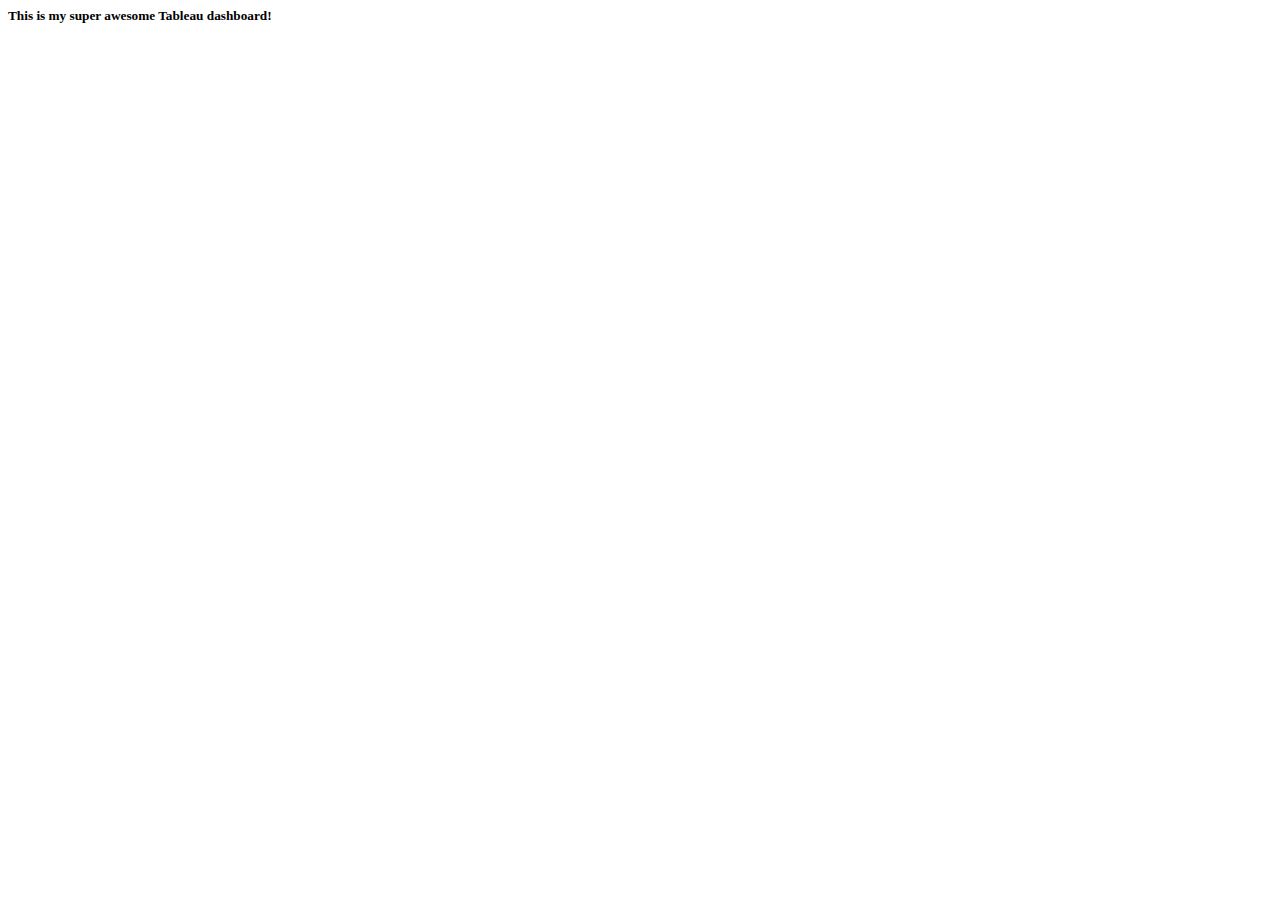
<file: tab.html>
<html>
    <head>
        <title>Tableau Dashboard Demo</title>
    </head>
    <body>
        <h5>This is my super awesome Tableau dashboard!</h5>
        <div class='tableauPlaceholder' id='viz1744432085861' style='position: relative'>
            <noscript>
                <a href='#'><img alt='3 ' src='https:&#47;&#47;public.tableau.com&#47;static&#47;images&#47;KB&#47;KBHXPFR6R&#47;1_rss.png' style='border: none' />
            </a>
            </noscript>
            <object class='tableauViz'  style='display:none;'>
                <param name='host_url' value='https%3A%2F%2Fpublic.tableau.com%2F' /> 
                <param name='embed_code_version' value='3' /> 
            <param name='path' value='shared&#47;KBHXPFR6R' /> <param name='toolbar' value='yes' /><param name='static_image' value='https:&#47;&#47;public.tableau.com&#47;static&#47;images&#47;KB&#47;KBHXPFR6R&#47;1.png' /> 
            <param name='animate_transition' value='yes' /><param name='display_static_image' value='yes' /><param name='display_spinner' value='yes' /><param name='display_overlay' value='yes' />
            <param name='display_count' value='yes' /><param name='language' value='en-US' /></object></div>                <script type='text/javascript'>
                                var divElement = document.getElementById('viz1744432085861');                    var vizElement = divElement.getElementsByTagName('object')[0];                    vizElement.style.width='100%';vizElement.style.height=(divElement.offsetWidth*0.75)+'px';                    var scriptElement = document.createElement('script');                    scriptElement.src = 'https://public.tableau.com/javascripts/api/viz_v1.js';                    vizElement.parentNode.insertBefore(scriptElement, vizElement);                
        </script>
    </body>
</html>
</file>
